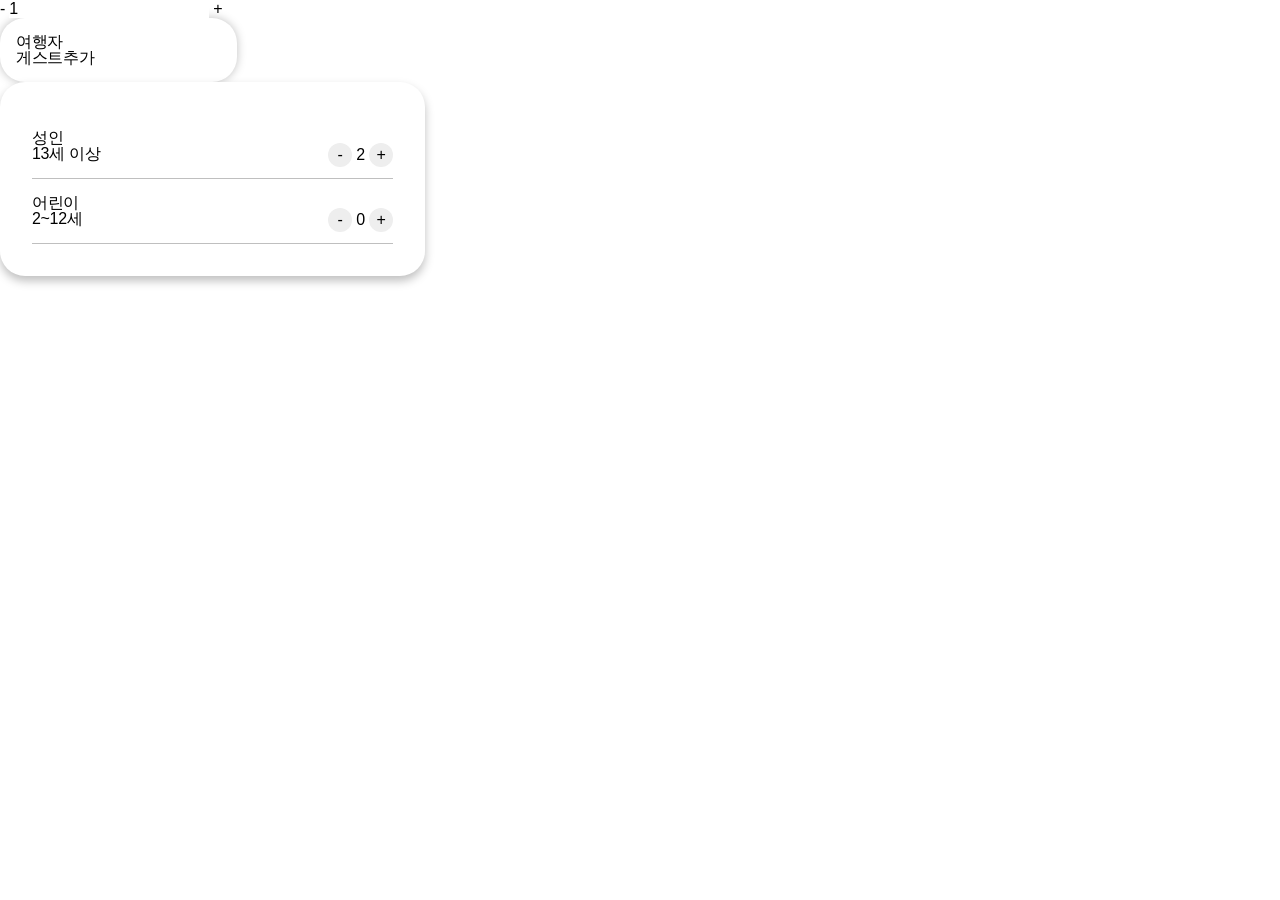
<file: level_3/var2.html>
<!DOCTYPE html>
<html lang="en">
<head>
    <meta charset="UTF-8">
    <meta name="viewport" content="width=device-width, initial-scale=1.0">
    <meta name="keywords" content="">
    <meta name="description" content="">
    <title>자바스크립트 기초 활용 - 변수와 함수</title>
    <link rel="shortcut icon" href="favicon.ico" type="image/x-icon">
    <link rel="stylesheet" href="./styles/reset.css">
    <link rel="stylesheet" href="./styles/var2.css">
    <script src="./scripts/var2.js " defer></script>
</head>
<body>
    <form action="#" method="get" id="frm1">
        <button type="button" id="minus_btn" onclick="numValm()">-</button>
        <input type="number" name="num" id="num" value="1">
        <button type="button" id="plus_btn" onclick="numVal()">+</button>
    </form>
    <!-- 에어비앤비 게스트 추가 클론코딩 -->
    <form action="#" method="get" id="airbnb_frm">
        <div class="total_guest">
            <h2>여행자</h2>
            <p><span>게스트</span><em>추가</em></p>
        </div>
        <ul class="form_guest">
            <li>
                <h2>성인</h2>
                <p>13세 이상</p>
                <div class="num_box">
                    <button type="button" id="adult_minus_btn" onclick="adultNumM()">-</button>
                    <span class="adult_num">0</span>
                    <button type="button" id="adult_plus_btn" onclick="adultNumP()">+</button>
                </div>
            </li>
            <li>
                <h2>어린이</h2>
                <p>2~12세</p>
                <div class="num_box">
                    <button type="button" id="child_minus_btn" onclick="childNumM()">-</button>
                    <span class="child_num">0</span>
                    <button type="button" id="child_plus_btn" onclick="childNumP()">+</button>
                </div>
            </li>
        </ul>
    </form>
</body>
</html>
</file>
<file: level_3/styles/var2.css>
/* var2/css */
:root {
    --color-primary:#da1249;
    --color-basic:#fff;
    --color-disable:#eee;
    --color-shadow:rgba(0,0,0,0.25);
    --color-font:#222;

    --radius-circle:25px;

    --spacing-sm:16px;
    --spacing-md:32px;

    --width-guest-open-box:425px;
    --width-guest-box:237px;
}

/* 에어비앤비 게스트 추가 디자인 */
#airbnb_frm {}
#airbnb_frm .total_guest {
    width:var(--width-guest-box);
    /* box-shadow: x위치 y위치 blur값 색상 */
    box-shadow:0 0 10px var(--color-shadow);
    border-radius: var(--radius-circle);
    padding:var(--spacing-sm)
}
#airbnb_frm .total_guest h2 {}
#airbnb_frm .total_guest p {}
#airbnb_frm .total_guest p span {}
#airbnb_frm .total_guest p em {}
#airbnb_frm .form_guest {
    width: var(--width-guest-open-box);
    box-shadow: 0 5px 10px var(--color-shadow);
    background-color: var(--color-basic);
    border-radius: var(--radius-circle);
    padding: var(--spacing-md);
}
#airbnb_frm .form_guest li {
    border-bottom: 1px solid var(--color-shadow);
    padding: var(--spacing-sm) 0;
    position: relative;
}
#airbnb_frm .form_guest li h2 {}
#airbnb_frm .form_guest li p {}
#airbnb_frm .form_guest li .num_box {
    position: absolute; right: 0; top: 45%;
}
#airbnb_frm .form_guest li .num_box button {
    width: 24px; height: 24px;
    background-color: var(--color-disable);
    border-radius: 50%;
}
#airbnb_frm .form_guest li .num.box span {}
</file>
